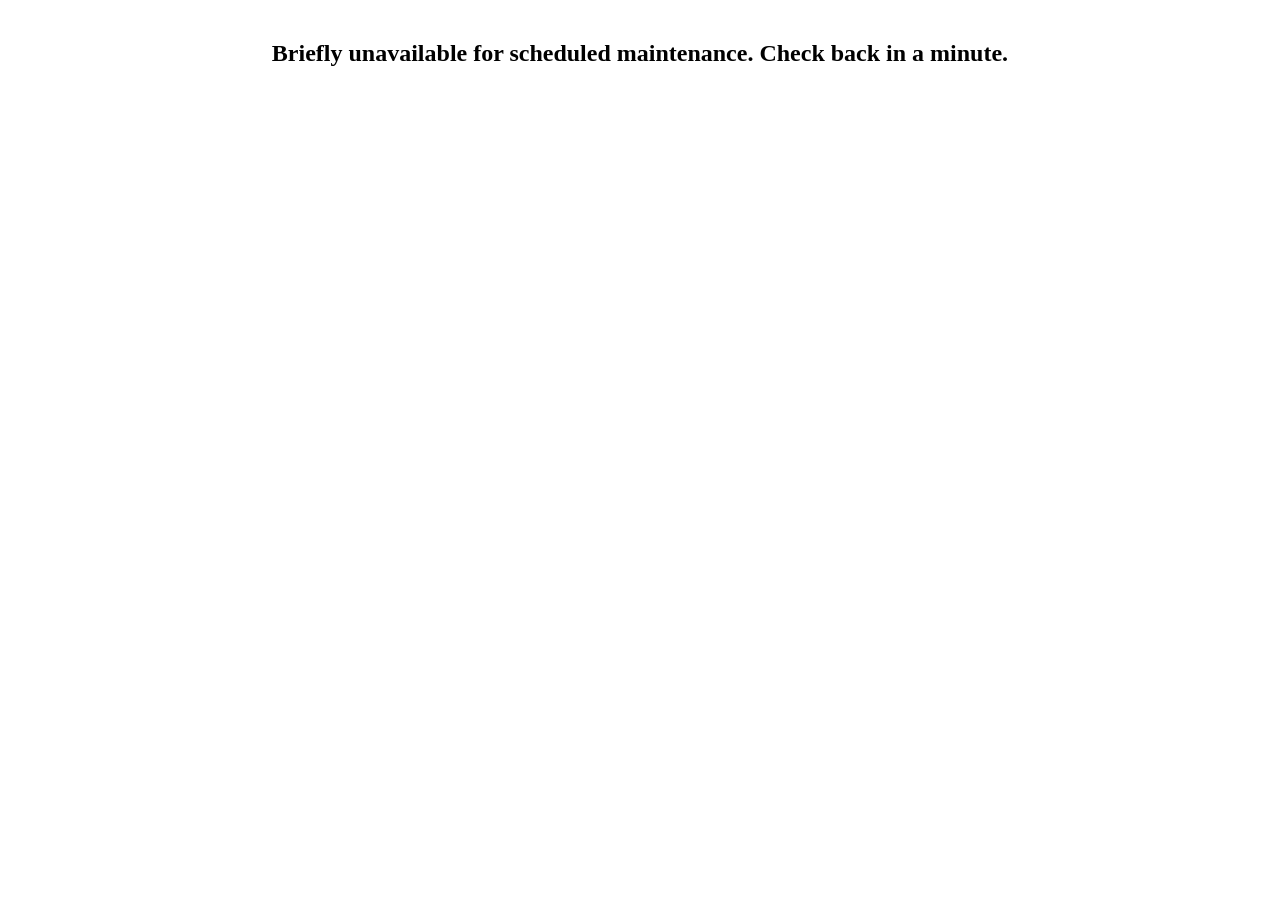
<file: wp-content/plugins/duplicator/installer/dup-installer/assets/maintenance.html>
<!DOCTYPE html>
<html dir='ltr'>

<head>
    <meta http-equiv="Content-Type" content="text/html; charset=UTF-8" />
    <meta name="viewport" content="width=device-width">
    <title>Maintenance</title>
    <style>
        #message {
            text-align: center;
            margin: 40px 0;
        }
    </style>
</head>
<!-- DUPLICATOR INSTALLER MAINTENANCE -->
<!-- Remove this file in case you are not running an installation but it was not removed from the installer due to some error. -->
<!-- This file is "index.html" located in home path -->

<body id="error-page">
    <div id="message">
        <h2>
            Briefly unavailable for scheduled maintenance. Check back in a minute.
        </h2>
    </div>
</body>

</html>
</file>
